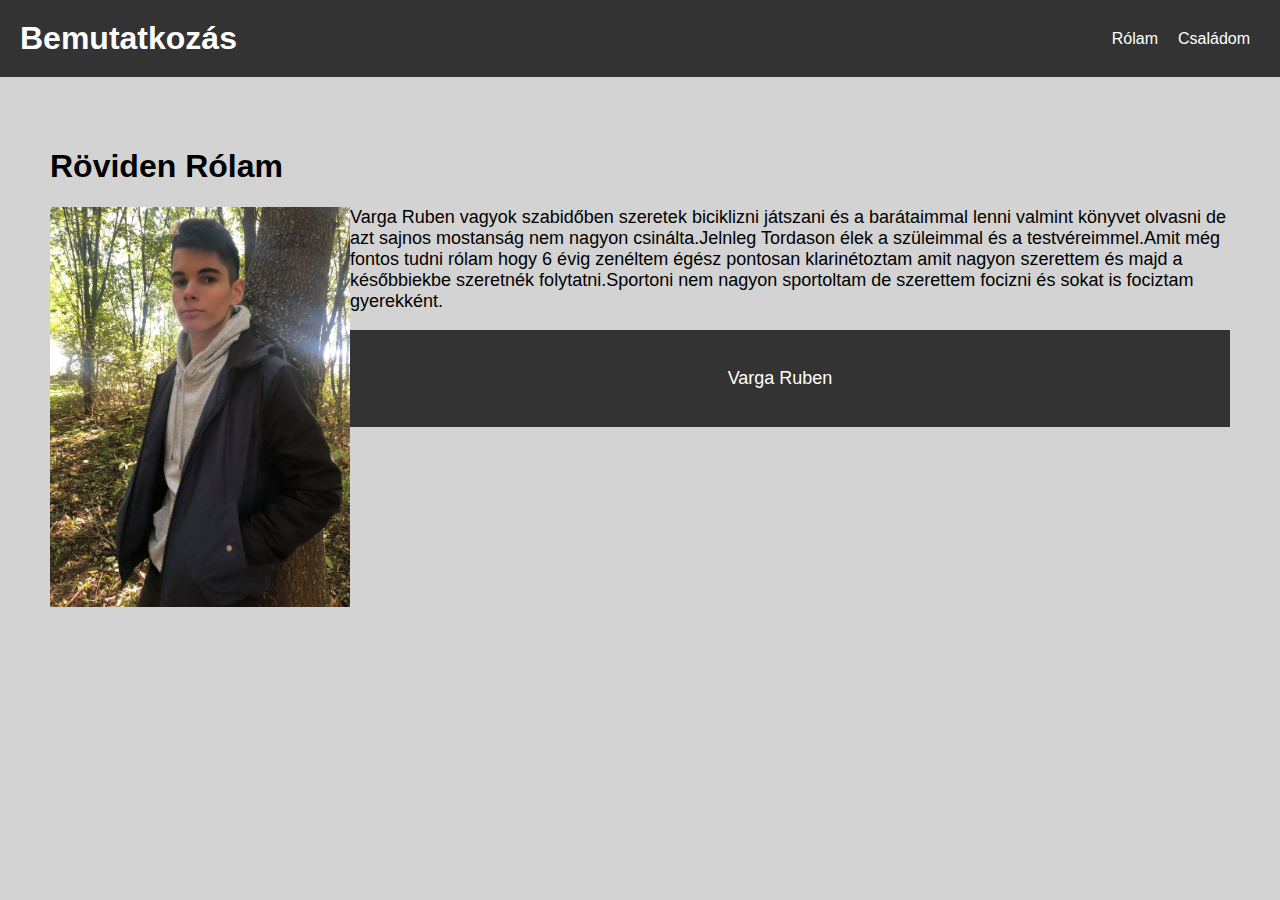
<file: index.html>
<!DOCTYPE html>
<html lang="hu">
<head>
    <meta charset="UTF-8">
    <meta http-equiv="X-UA-Compatible" content="IE=edge">
    <meta name="viewport" content="width=device-width, initial-scale=1.0">
    <title>Bemutatkozás</title>
    <link rel="stylesheet" href="style.css">
</head>
<body>
    <header>
        <h1>Bemutatkozás</h1>
        <nav>
          <ul>
            <li><a href="index.html">Rólam</a></li>
            <li><a href="család.html">Családom</a></li>
          </ul>
        </nav>
      </header>
      <main>
       <h1>Röviden Rólam</h1>
       <h2><img id="kep1" src="Ruben.jpg" alt="Ruben"></h2>
        <p>Varga Ruben vagyok szabidőben szeretek biciklizni játszani és a barátaimmal lenni valmint könyvet olvasni de azt sajnos mostanság nem nagyon csinálta.Jelnleg Tordason élek a szüleimmal és a testvéreimmel.Amit még fontos tudni rólam hogy 6 évig zenéltem égész pontosan klarinétoztam amit nagyon szerettem és majd a későbbiekbe szeretnék folytatni.Sportoni nem nagyon sportoltam de szerettem focizni és sokat is fociztam gyerekként.</p>
      <footer>
        <p>Varga Ruben</p>
      </footer>
      </main>
</body>
</html>
</file>
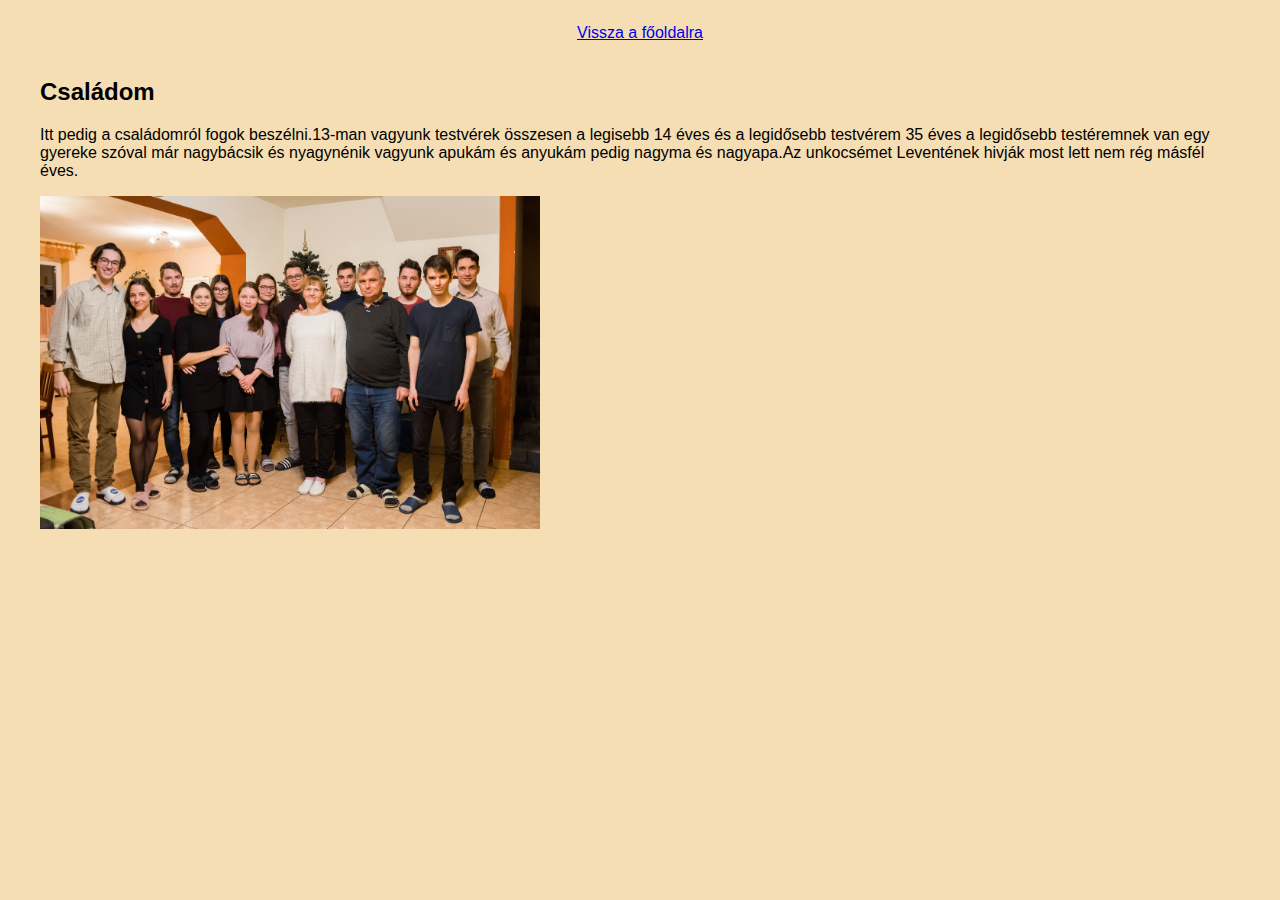
<file: család.html>
<!DOCTYPE html>
<html lang="hu">
<head>
    <meta charset="UTF-8">
    <meta http-equiv="X-UA-Compatible" content="IE=edge">
    <meta name="viewport" content="width=device-width, initial-scale=1.0">
    <title>Családom</title>
    <link rel="stylesheet" href="Csalad.css">
</head>
<body>
    <section id="family">
        <div class="container">
          <div class="row">
            <div class="col-12">
              <a href="index.html" id="back-button">Vissza a főoldalra</a>
            </div>
          </div>
          <h2>Családom</h2>
          <p>Itt pedig a családomról fogok beszélni.13-man vagyunk testvérek összesen a legisebb 14 éves és a legidősebb testvérem 35 éves a legidősebb testéremnek van egy gyereke szóval már nagybácsik és nyagynénik vagyunk apukám és anyukám pedig nagyma és nagyapa.Az unkocsémet Leventének hivják most lett nem rég másfél éves.</p>
          <img src="Csalad.jpg" alt="Családom képe">
        </div>
      </section>
</body>
</html>
</file>
<file: style.css>
body {
    font-family: Arial, sans-serif;
    margin: 0;
    padding: 0;
    display: grid;
    grid-template-columns: repeat(12, 1fr);
    grid-template-rows: auto;
    grid-template-areas:
      "header header header header header header header header header header header header"
      "main main main main main main main main main main main main"
      "footer footer footer footer footer footer footer footer footer footer footer footer";
      background-color: lightgray;
    
  }
  
  header {
    grid-area: header;
    background-color: #333;
    color: white;
    display: flex;
    justify-content: space-between;
    align-items: center;
    padding: 20px;
  }
  
  header h1 {
    margin: 0;
  }
  
  header nav ul {
    list-style: none;
    display: flex;
    margin: 0;
    padding: 0;
  }
  
  header nav li {
    margin: 0 10px;
  }
  
  header nav a {
    color: white;
    text-decoration: none;
  }
  
  main {
    grid-area: main;
    margin: 50px;
  }
  
  footer {
    grid-area: footer;
    background-color: #333;
    color: white;
    text-align: center;
    padding: 20px;
  }
  
  @media (max-width: 800px) {
    body {
      grid-template-areas:
        "header header header"
        "main main main"
        "footer footer footer";
    }
  }
  
  @media (max-width: 400px) {
    body {
      grid-template-areas:
        "header"
        "main"
        "footer";
    }
  }
  img{
    float: left;
    width: 300px;
  }
  p{
    font-size: 18px;
  }
  kep1{
    float: left;
  }
</file>
<file: Csalad.css>
body {
    font-family: Arial, sans-serif;
    background-color: wheat;
  }
  
  header {
    background-color: #f1f1f1;
    color: #333;
    text-align: center;
    padding: 1em;
  }
  
  header a {
    color: #333;
    text-decoration: none;
  }
  
  .container {
    max-width: 1200px;
    margin: 0 auto;
  }
  
  .row {
    display: flex;
  }
  
  .col-12 {
    flex: 1;
    text-align: center;
  }
  
  #back-button {
    display: block;
    margin: 1em 0;
  }
  img{
    width: 500px;
    float: left
  }
</file>
